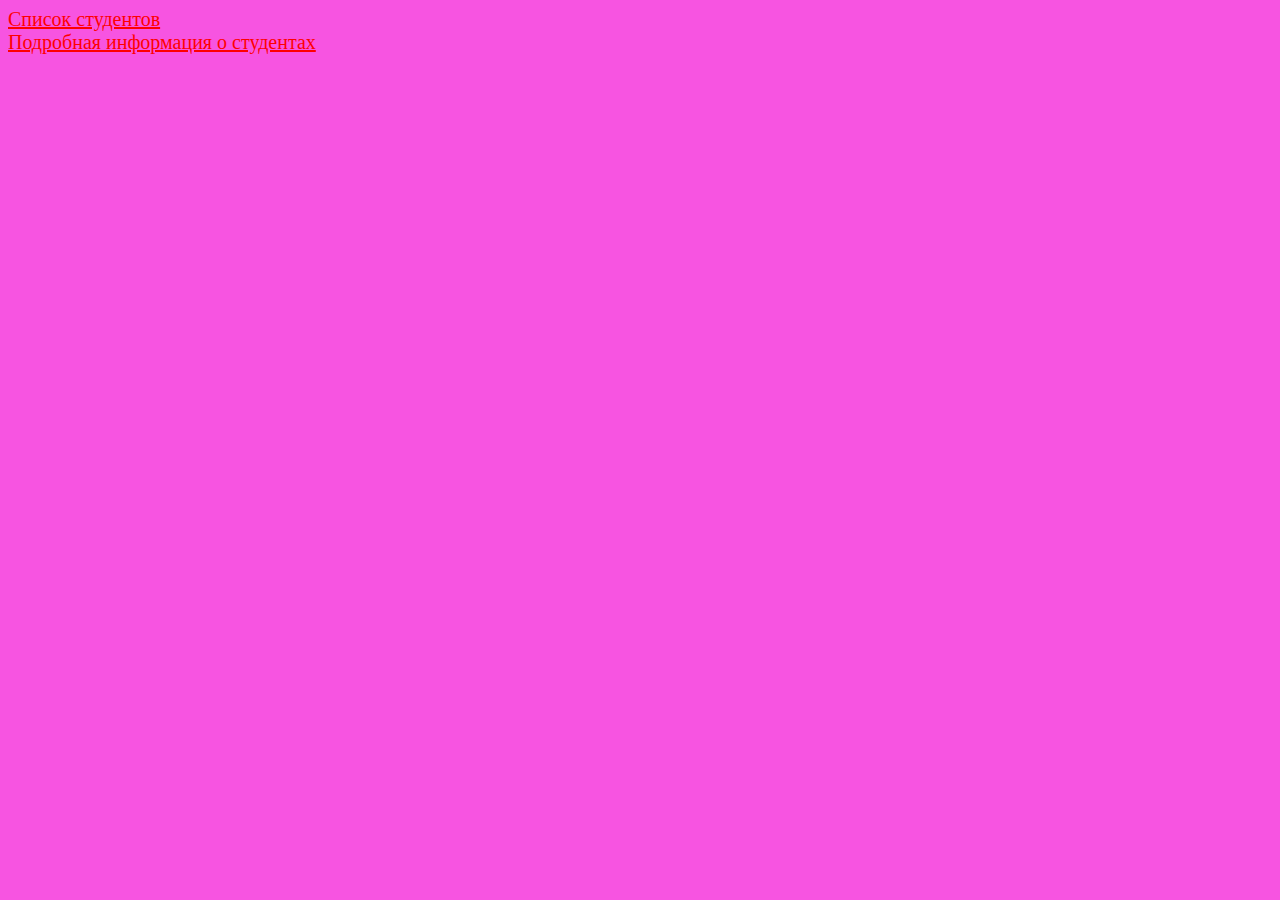
<file: all.html>
<!DOCTYPE html>
<html lang="en">
<head>
	<meta charset="UTF-8">
	<meta name="viewport" content="width=device-width, initial-scale=1.0">
	<link rel="stylesheet" href="styles.css">
	<title>All information</title>
	<script src="main.js"></script>
</head>
<body>
	<a href="info.html">Список студентов</a>
	<a href="index.html">Подробная информация о студентах</a>
</body>
</html>
</file>
<file: styles.css>
img{
	height: 100px;
}
body{
	background: #F754E1;
}
span{
	color: #771A99;
	font-family: Arial;
	font-size: 30px;
}
button{
	height: 50px; 
	width: 80px;
	margin: 30px;

	font-size: 20px;
	border-color: pink;
	background: black;
	color: pink;
}
h1{
	font-size: 80px;
	font-family: Comic Sans MS;
}
a{  font-family: Snell Roundhand, cursive	;
	font-size: 20px;
	display: block;	
}
a:link {
	color: red;
}
a:visited {
	color: #771A99;
}
a:hover {
	color: #ABDEAE;
	text-decoration: none;
}
a:active {
	color: black;
}
</file>
